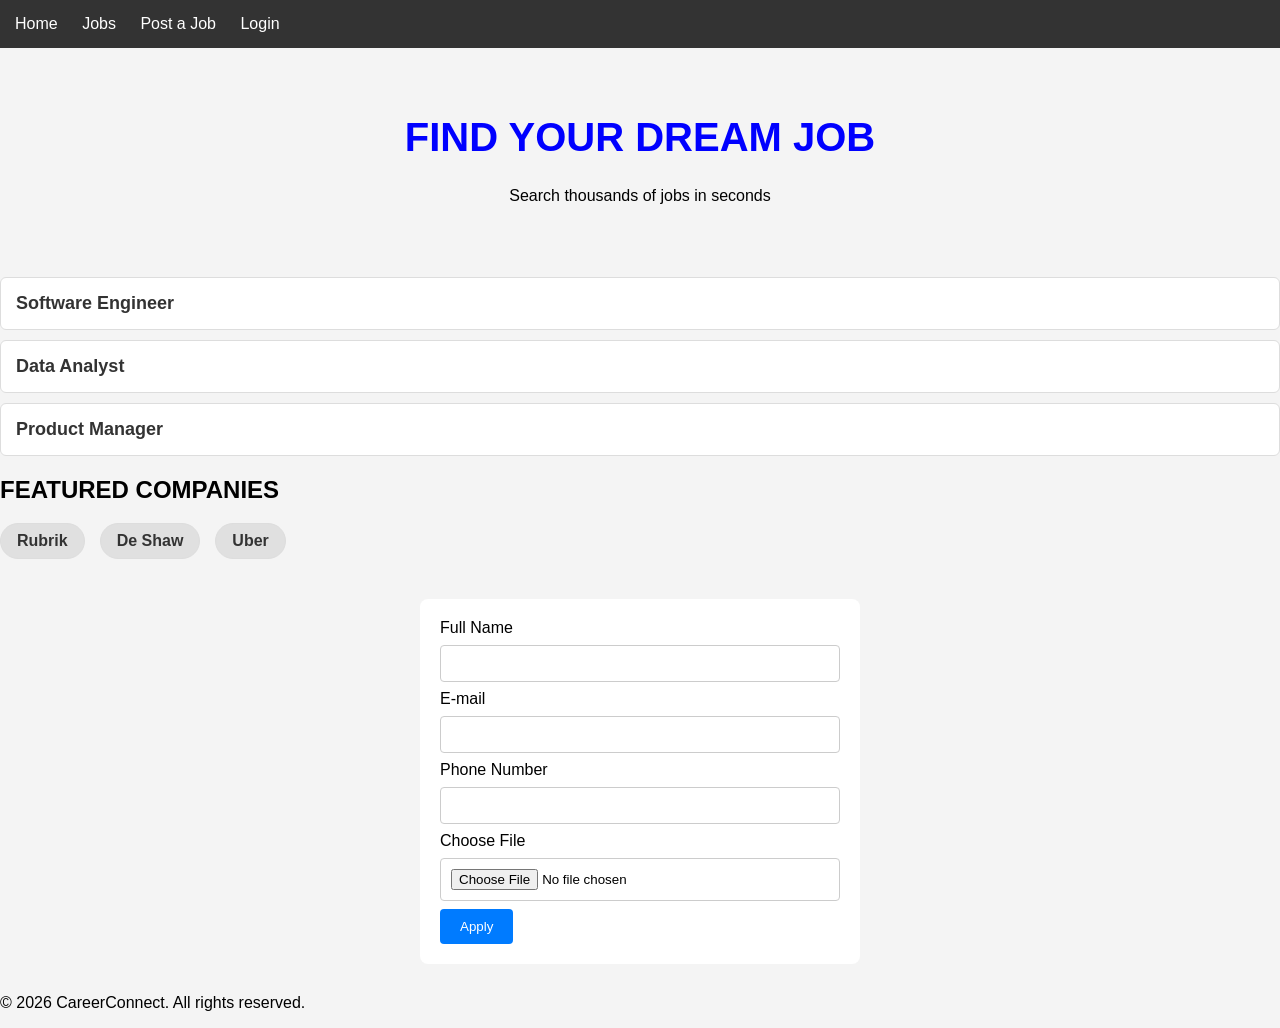
<file: INDEX.HTML>
<!DOCTYPE html>
<html lang="en">
<head>
  <meta charset="UTF-8">
  <meta name="viewport" content="width=device-width, initial-scale=1.0">
  <title>Job Portal</title>
  <link rel="stylesheet" href="style.css"
</head>
<body>
  <nav>
    <a href="/">Home</a>
    <a href="/jobs">Jobs</a>
    <a href="/post-job">Post a Job</a>
    <a href="/login">Login</a>
  </nav>
  <header>
    <h1>FIND YOUR DREAM JOB</h1>
    <p>Search thousands of jobs in seconds</p>
  </header>
  <main>
    <ul>
      <li><a href="/jobs/software-engineer">Software Engineer</a></li>
      <li><a href="/jobs/data-analyst">Data Analyst</a></li>
      <li><a href="/jobs/product-manager">Product Manager</a></li>
    </ul>
    <h2>FEATURED COMPANIES</h2>
    <ul class="companies-list">
      <li>Rubrik</li>
      <li>De Shaw</li>
      <li>Uber</li>
    </ul>
    <form>
      <label for="fullname">Full Name</label>
      <input type="text" id="fullname" name="fullname">
      
      <label for="email">E-mail</label>
      <input type="email" id="email" name="email">
      
      <label for="phone">Phone Number</label>
      <input type="tel" id="phone" name="phone">
      
      <label for="resume">Choose File</label>
      <input type="file" id="resume" name="resume">
      
      <button type="submit">Apply</button>
    </form>
  </main>
  <footer>
    <p>&copy; 2026 CareerConnect. All rights reserved.</p>
  </footer>
</body>
</html>
</file>
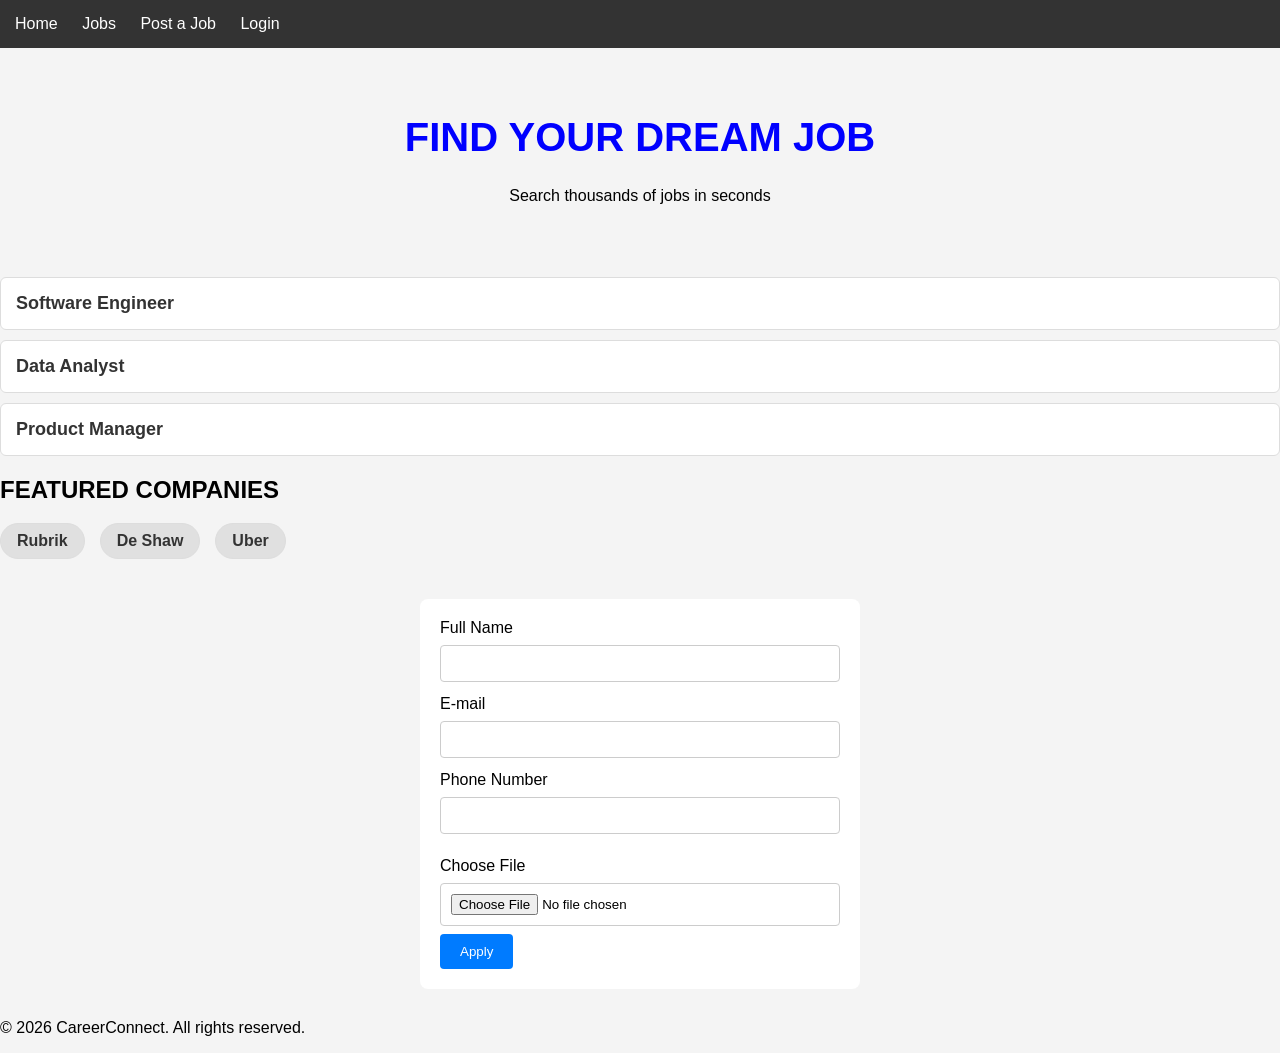
<file: index.html>
<!DOCTYPE html>
<html lang="en">
<head>
  <meta charset="UTF-8">
  <meta name="viewport" content="width=device-width, initial-scale=1.0">
  <title>Job Portal</title>
  <link rel="stylesheet" href="style.css"
</head>
<body>
  <nav>
    <a href="/">Home</a>
    <a href="/jobs">Jobs</a>
    <a href="/post-job">Post a Job</a>
    <a href="/login">Login</a>
  </nav>
  <header>
    <h1>FIND YOUR DREAM JOB</h1>
    <p>Search thousands of jobs in seconds</p>
  </header>
  <main>
    <ul>
      <li><a href="/jobs/software-engineer">Software Engineer</a></li>
      <li><a href="/jobs/data-analyst">Data Analyst</a></li>
      <li><a href="/jobs/product-manager">Product Manager</a></li>
    </ul>
    <h2>FEATURED COMPANIES</h2>
    <ul class="companies-list">
      <li>Rubrik</li>
      <li>De Shaw</li>
      <li>Uber</li>
    </ul>
    <form>
      <label for="fullname">Full Name</label>
      <input type="text" id="fullname" name="fullname">
      <span id="nameError" class="Name-error-message"></span>
      <span id="nameSuccess" class="Name-success-message"></span>
      
      <label for="email">E-mail</label>
      <input type="email" id="email" name="email">
      <span id="emailError" class="email-error-message"></span>
      <span id="emailSuccess" class="email-success-message"></span>
      
      <label for="phone">Phone Number</label>
      <input type="tel" id="phone" name="phone">
      <span id="phoneError" class="phone-error-message"></span>
      <span id="phoneSuccess" class="phone-success-message"></span>
      
      <label for="resume">Choose File</label>
      <input type="file" id="resume" name="resume">
      
      <button type="submit">Apply</button>
    </form>
  </main>
  <footer>
    <p>&copy; 2026 CareerConnect. All rights reserved.</p>
  </footer>
  <script>
      
    let nameInput= document.getElementById("fullname");
    let phoneInput=document.getElementById("phone");
    let emailInput=document.getElementById("email");
    let applyButton=document.querySelector("button");
    let nameErrorMessage=document.getElementById("nameError");
    let nameSuccessMessage=document.getElementById("nameSuccess");
    let emailErrorMessage=document.getElementById("emailError");
    let emailSuccessMessage=document.getElementById("emailSuccess");
    let phoneErrorMessage=document.getElementById("phoneError");
    let phoneSuccessMessage=document.getElementById("phoneSuccess");
    let phonePattern=/^[0-9]{10}$/;
    let emailPattern=/^[^\s@]+@[^\s@]+\.[^\s@]+$/
    applyButton.addEventListener("click",function(event){
      event.preventDefault();
      
      
    
      
      if(nameInput.value===""){
        nameErrorMessage.textContent= "please enter your full name";
        nameSuccessMessage.textContent="";
      }else{
        nameErrorMessage.textContent="";
        nameSuccessMessage.textContent="Name looks good"
      }
      if(!emailPattern.test(emailInput.value)){
        emailErrorMessage.textContent="Enter valid email";
        emailSuccessMessage.textContent="";
      }else{
        emailErrorMessage.textContent="";
        emailSuccessMessage.textContent="Awesome go ahead";
      }
      
      if(phonePattern.test(phoneInput.value)){
        phoneSuccessMessage.textContent="Awesome go ahead";
        phoneErrorMessage.textContent="";
      }else{
        phoneErrorMessage.textContent="Please enter your correct phone number";
        phoneSuccessMessage.textContent="";
      }
    });
  </script>
</body>
</html>
</file>
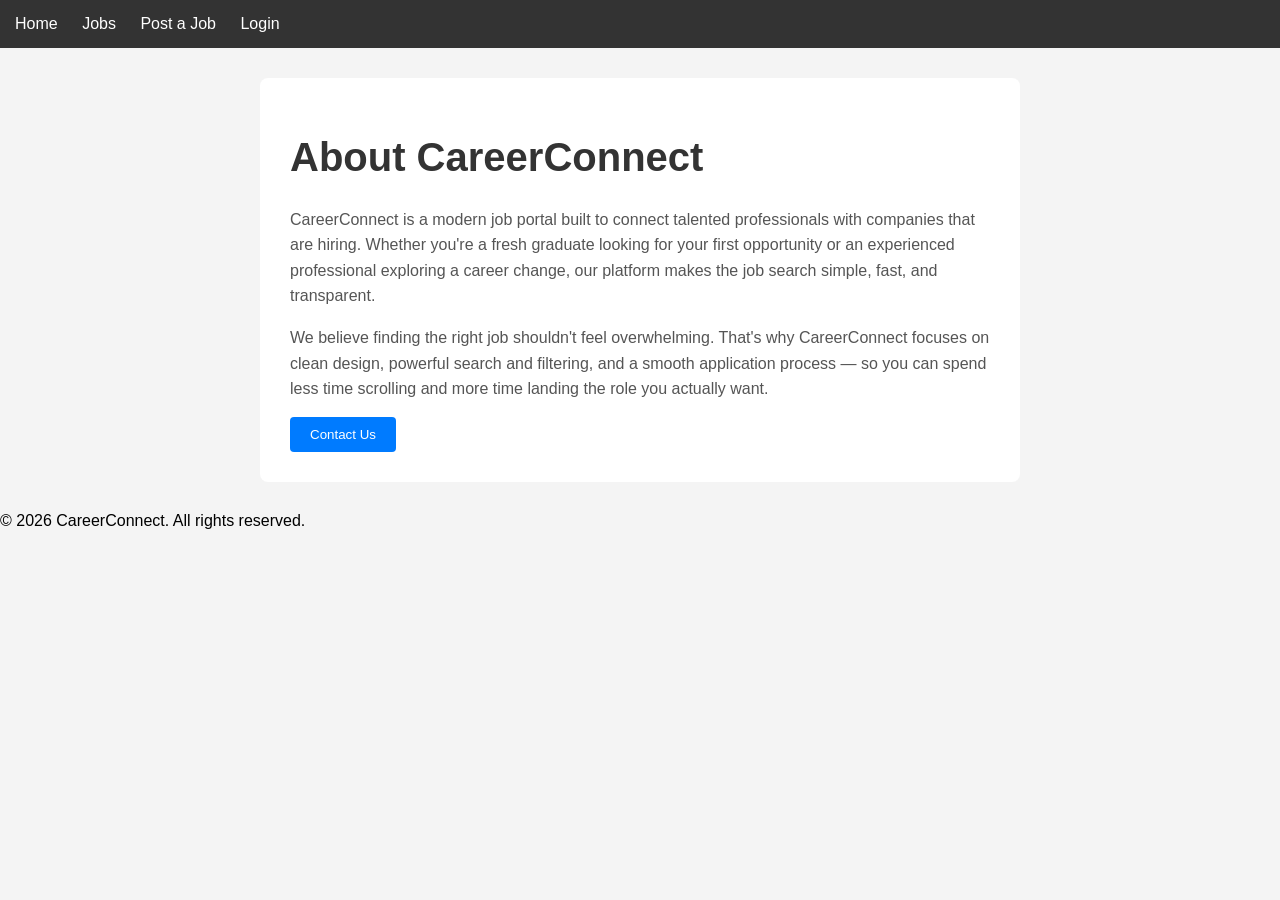
<file: about.html>
<!DOCTYPE html>
<html lang="en">
<head>
    <meta charset="UTF-8">
    <meta name="viewport" content="width=device-width, initial-scale=1.0">
    <title>About us</title>
    <link rel="stylesheet" href="style.css">
</head>

<body>
    <nav>
    <a href="/">Home</a>
    <a href="/jobs">Jobs</a>
    <a href="/post-job">Post a Job</a>
    <a href="/login">Login</a>
   </nav> 
    <main class="about-content">
        <h1>About CareerConnect</h1>
        <p>
  CareerConnect is a modern job portal built to connect talented professionals
  with companies that are hiring. Whether you're a fresh graduate looking for
  your first opportunity or an experienced professional exploring a career
  change, our platform makes the job search simple, fast, and transparent.
</p>

<p>
  We believe finding the right job shouldn't feel overwhelming. That's why
  CareerConnect focuses on clean design, powerful search and filtering, and
  a smooth application process — so you can spend less time scrolling and
  more time landing the role you actually want.
</p>
<button id="toggleContact">Contact Us</button>
<div id="contactInfo" style="display: none;"><p>Email: support@carrerconnect.com</p>
  <p>Phone: +91-9876543210</p></div>
    </main>
    <footer>
      <p>&copy; 2026 CareerConnect. All rights reserved.</p>
    </footer>
    <script>
      let toggleButton=document.getElementById("toggleContact");
      let contactInfo=document.getElementById("contactInfo");
      toggleButton.addEventListener("click",function(){
        if(contactInfo.style.display==="none"){
          contactInfo.style.display="block";
        }else{
          contactInfo.style.display="none";
        }
      })
    </script>
      
</body>

</html>
</file>
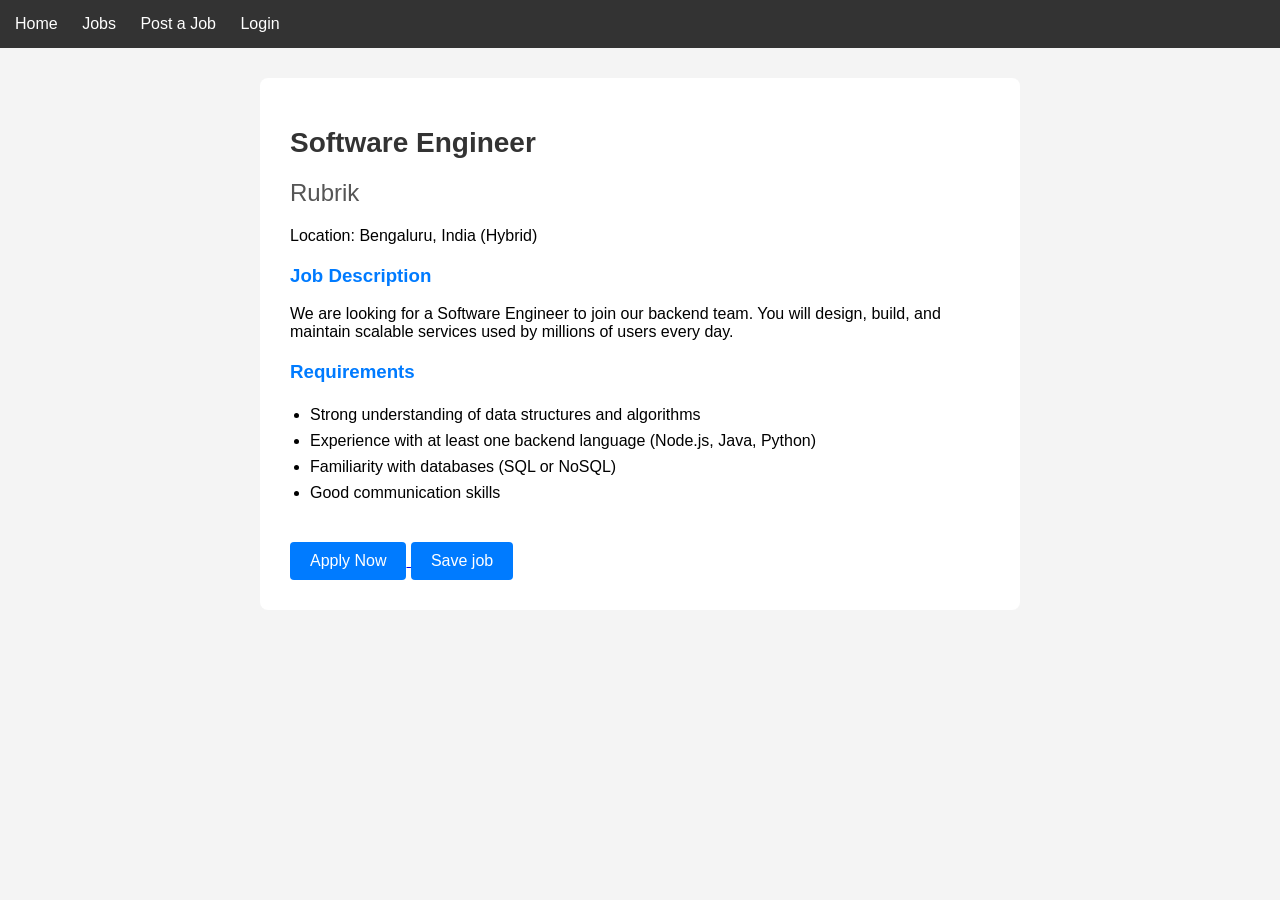
<file: job-description.html>
<!DOCTYPE html>
<html lang="en">
<head>
  <meta charset="UTF-8">
  <meta name="viewport" content="width=device-width, initial-scale=1.0">
  <title>Software Engineer - Job Description</title>
  <link rel="stylesheet" href="style.css">
</head>
<nav>
    <a href="/">Home</a>
    <a href="/jobs">Jobs</a>
    <a href="/post-job">Post a Job</a>
    <a href="/login">Login</a>
</nav>
<body>
    <main class="job-details">
  <h1>Software Engineer</h1>
  <h2>Rubrik</h2>
  <p>Location: Bengaluru, India (Hybrid)</p>

  <h3>Job Description</h3>
  <p>
    We are looking for a Software Engineer to join our backend team.
    You will design, build, and maintain scalable services used by
    millions of users every day.
  </p>

  <h3>Requirements</h3>
  <ul>
    <li>Strong understanding of data structures and algorithms</li>
    <li>Experience with at least one backend language (Node.js, Java, Python)</li>
    <li>Familiarity with databases (SQL or NoSQL)</li>
    <li>Good communication skills</li>
  </ul>

  <a href="/apply-form.html">
    <button type="button">Apply Now</button>
    
  </a>
  <button id="savebutton">Save job</button>
</main>
<script>
  let saveButton=document.getElementById("savebutton");
  let isSave=false;
  saveButton.addEventListener("click",function(){
    isSave=!isSave;
    if(isSave){
      saveButton.textContent="Saved";
    }else{
      saveButton.textContent="Save job"
    }
  });
</script>
</body>
</html>
</file>
<file: style.css>
h1{
      color:blue;
      font-size: 40px;
      text-align: center;
    }
    body{
      font-family: Arial,sans-serif;
      background-color: #f4f4f4;
      margin:0;
    }
    nav{
      background-color: #333;
      padding:15px;
    }
    nav a{
      color:white;
      margin-right: 20px;
      text-decoration:none ;

    }
    header{
      text-align: center;
      padding: 40px 20px;
    }
    form{
      max-width:400px;
      margin:30px auto;
      background-color: white;
      padding:20px;
      border-radius: 8px;

    }
    input{
      width: 100%;
      padding: 10px;
      margin: 8px 0;
      border: 1px solid #ccc;
      border-radius: 4px;
      box-sizing: border-box;
      
    }
    button {
      background-color: #007BFF;
      color: white;
      padding: 10px 20px;
      border: none;
      border-radius: 4px;
      cursor: pointer;
    }
    ul {
     list-style: none;
     padding: 0;
    }
    li {
      background-color: white;
      padding: 15px;
      margin-bottom: 10px;
      border-radius: 6px;
      border: 1px solid #ddd;
    }
    li a {
      text-decoration: none;
      color: #333;
      font-weight: bold;
      font-size: 18px;
    }
    .companies-list {
       display: flex;
       gap: 15px;
       padding: 0;
    }
    .companies-list li {
       background-color: #e0e0e0;
       padding: 8px 16px;
       border-radius: 20px;
       font-weight: bold;
       color: #333;
    }
    .job-details{
        max-width: 700px;
        margin:30px auto;
        background-color: white;
        padding:30px;
        border-radius: 8px;
    }
    .job-details h1{
        color:#333;
        text-align: left;
        font-size: 28px;
    }
    .job-details h2{
        color:#555;
        font-weight: normal;

    }
    .job-details h3{
        margin-top:20px;
        color:#007BFF;
    }
    .job-details ul {
       padding-left: 20px;
       list-style: disc;
    }
    .job-details li {
       background-color: transparent;
       border: none;
       padding: 4px 0;
       margin-bottom: 0;
    }
    .job-details button {
        margin-top: 20px;
        font-size: 16px;
    }
    .about-content {
   max-width: 700px;
   margin: 30px auto;
   background-color: white;
   padding: 30px;
   border-radius: 8px;
  }

.about-content h1 {
  text-align: left;
  color: #333;
}

.about-content p {
  line-height: 1.6;
  color: #555;
  margin-bottom: 15px;
}
@media (max-width: 600px) {
  h1 {
    font-size: 24px;
  }
  nav a{
    display: block;
    margin-bottom: 10px;
  }
  .companies-list{
    flex-wrap: wrap;
  }
  form{
    margin:20px 15px;
  }
}
.Name-error-message {
  color:red;
  display:block;
  margin-top: 5px;
  margin-bottom: 5px;
  font-size: 14px;

}
.Name-success-message{
  color: green;
  display: block;
  margin-top: 5px;
  margin-bottom: 5px;
  font-size: 14px;
}
.email-error-message {
  color:red;
  display:block;
  margin-top: 5px;
  margin-bottom: 5px;
  font-size: 14px;

}
.email-success-message {
  color:green;
  display:block;
  margin-top: 5px;
  margin-bottom: 5px;
  font-size: 14px;

}
.phone-error-message{
  color:red;
  display: block;
  margin-top: 15px;
  margin-bottom: 15px;
  font-size: 14px;
}
.phone-success-message{
  color: green;
  display: block;
  margin-top: 5px;
  margin-bottom: 5px;
  font-size: 14px;
}
</file>
